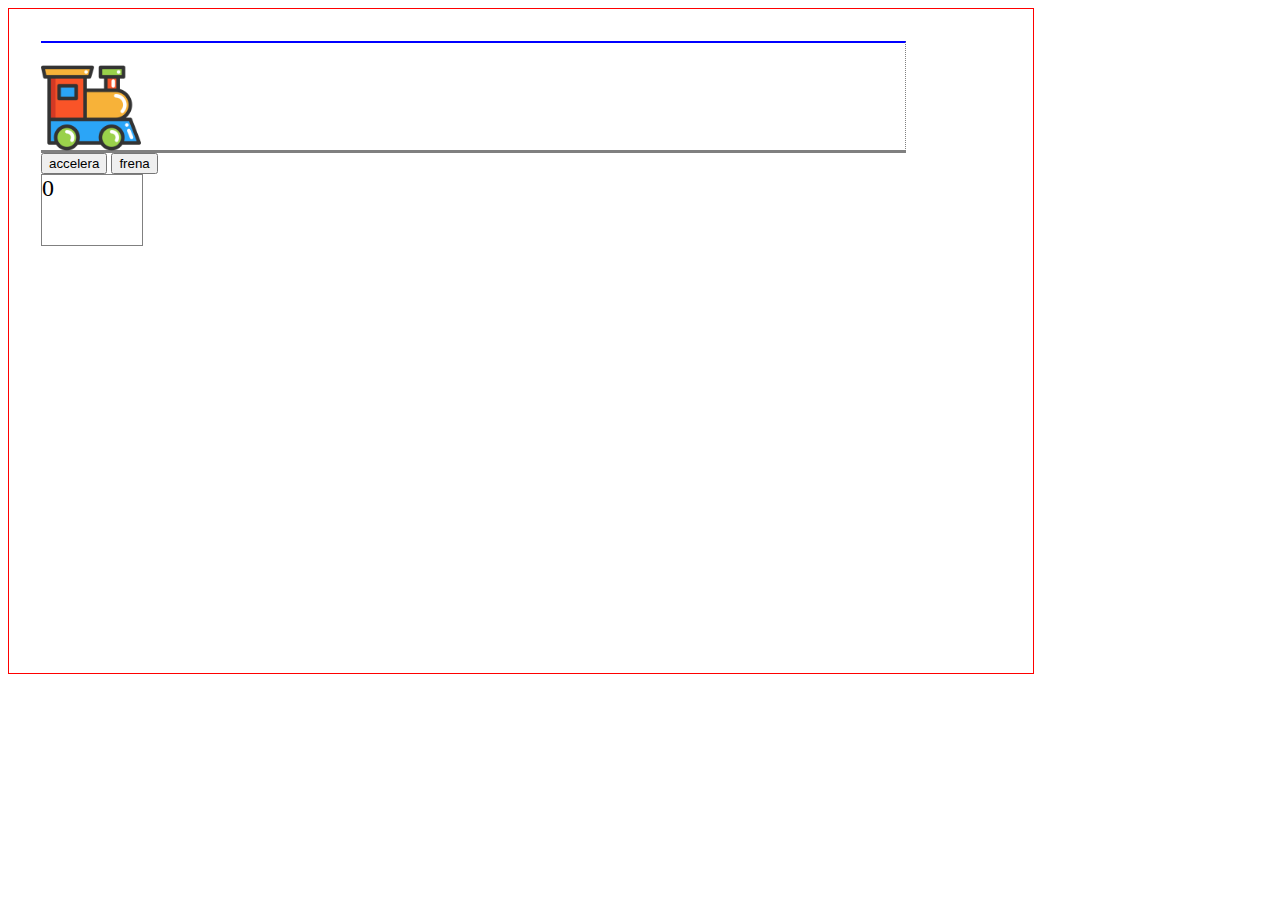
<file: JavaScript/settimana08/index.html>
<html>
<head>
	<title>trenino</title>
	<link rel="stylesheet" type="text/css" href="css/style.css">
</head>
<body>


	<div id="container">

		<div id="binari">

			<img src="img/trenino.png" id="treno" />

		</div>

		<button onclick="accelera()">accelera</button>
		<button onclick="frena()">frena</button>

		<div id="tachimetro">0</div>

	</div>






	<script type="text/javascript" src="js/script.js"></script>
</body>
</html>
</file>
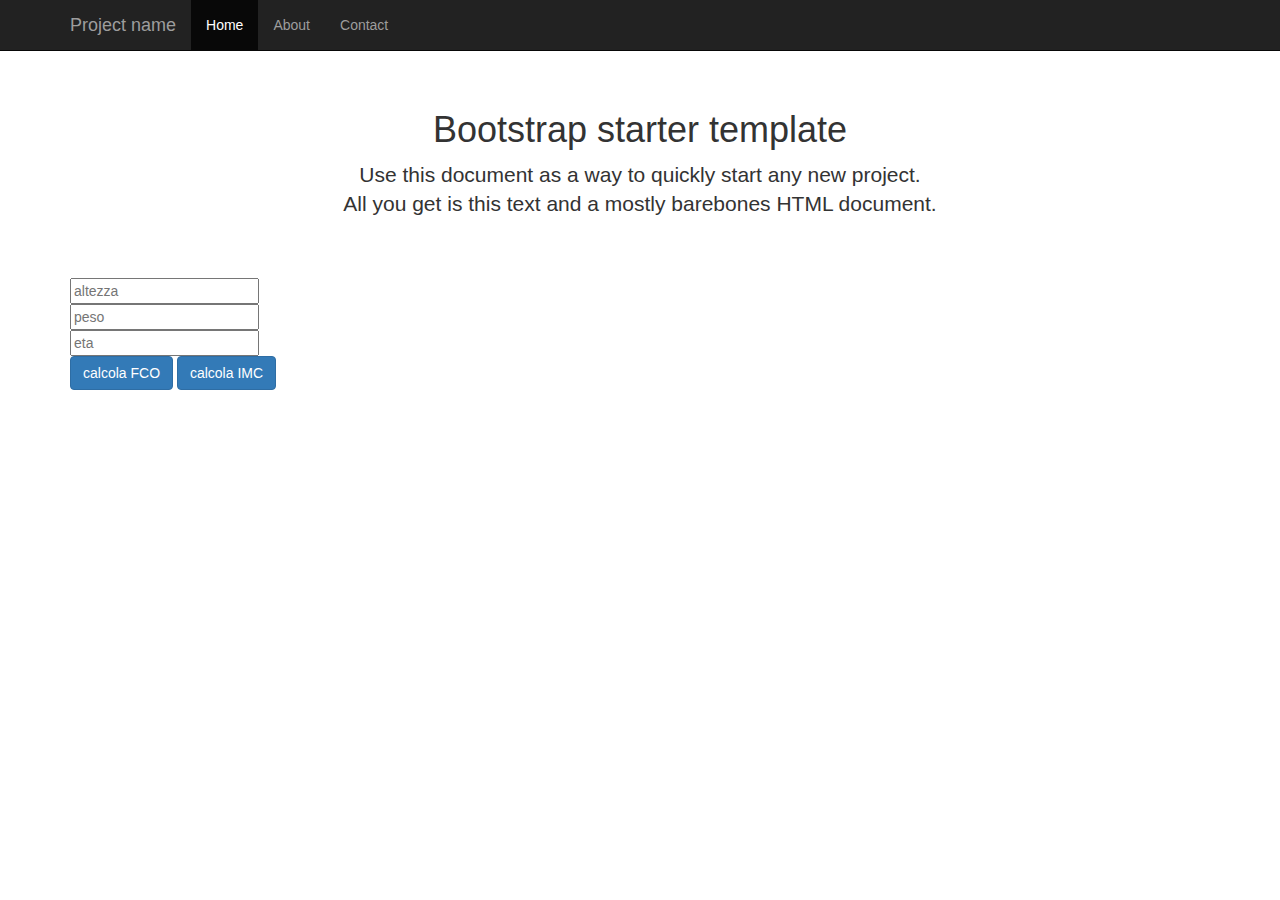
<file: JavaScript/settimana08/salute/index.html>
<!DOCTYPE html>
<html lang="en"><head>
<meta http-equiv="content-type" content="text/html; charset=UTF-8">
    <meta charset="utf-8">
    <meta http-equiv="X-UA-Compatible" content="IE=edge">
    <meta name="viewport" content="width=device-width, initial-scale=1">
    <!-- The above 3 meta tags *must* come first in the head; any other head content must come *after* these tags -->
    <meta name="description" content="">
    <meta name="author" content="">
    <link rel="icon" href="http://getbootstrap.com/favicon.ico">

    <title>Starter Template for Bootstrap</title>

    <!-- Bootstrap core CSS -->
    <link href="assets/bootstrap.css" rel="stylesheet">

    <!-- IE10 viewport hack for Surface/desktop Windows 8 bug -->
    <link href="assets/ie10-viewport-bug-workaround.css" rel="stylesheet">

    <!-- Custom styles for this template -->
    <link href="assets/starter-template.css" rel="stylesheet">

    <!-- Just for debugging purposes. Don't actually copy these 2 lines! -->
    <!--[if lt IE 9]><script src="../../assets/js/ie8-responsive-file-warning.js"></script><![endif]-->
    <script src="assets/ie-emulation-modes-warning.js"></script>

    <!-- HTML5 shim and Respond.js for IE8 support of HTML5 elements and media queries -->
    <!--[if lt IE 9]>
      <script src="https://oss.maxcdn.com/html5shiv/3.7.3/html5shiv.min.js"></script>
      <script src="https://oss.maxcdn.com/respond/1.4.2/respond.min.js"></script>
    <![endif]-->
  </head>

  <body>

    <nav class="navbar navbar-inverse navbar-fixed-top">
      <div class="container">
        <div class="navbar-header">
          <button type="button" class="navbar-toggle collapsed" data-toggle="collapse" data-target="#navbar" aria-expanded="false" aria-controls="navbar">
            <span class="sr-only">Toggle navigation</span>
            <span class="icon-bar"></span>
            <span class="icon-bar"></span>
            <span class="icon-bar"></span>
          </button>
          <a class="navbar-brand" href="#">Project name</a>
        </div>
        <div id="navbar" class="collapse navbar-collapse">
          <ul class="nav navbar-nav">
            <li class="active"><a href="#">Home</a></li>
            <li><a href="#about">About</a></li>
            <li><a href="#contact">Contact</a></li>
          </ul>
        </div><!--/.nav-collapse -->
      </div>
    </nav>

    <div class="container">

      <div class="starter-template">
        <h1>Bootstrap starter template</h1>
        <p class="lead">Use this document as a way to quickly start any new project.<br> All you get is this text and a mostly barebones HTML document.</p>
      </div>

      <input type="number" class="input-item" id="altezza" placeholder="altezza"/><br>
      <input type="number" class="input-item" id="peso" placeholder="peso"/><br>
      <input type="number" class="input-item" id="eta" placeholder="eta"/><br>

      <button class="btn btn-primary" onclick="calcolaFCO()">calcola FCO</button>
      <button class="btn btn-primary" onclick="calcolaIMC()">calcola IMC</button>
      <div id="risultatoFCO">

      </div>
    </div><!-- /.container -->


    <!-- Bootstrap core JavaScript
    ================================================== -->
    <!-- Placed at the end of the document so the pages load faster -->
    <script src="assets/jquery.js"></script>
    <script>window.jQuery || document.write('<script src="../../assets/js/vendor/jquery.min.js"><\/script>')</script>
    <script src="assets/bootstrap.js"></script>
    <!-- IE10 viewport hack for Surface/desktop Windows 8 bug -->
    <script src="assets/ie10-viewport-bug-workaround.js"></script>

    <script type="text/javascript">

      var altezza = $("#altezza").val();
      var peso = $("#peso").val();
      var eta = $("#eta").val();

      function calcolaFCO(){
        //calcolo: Fc max = 208 - 0.7 * età

               var max = 208 - 0.7 * eta;


               var table = '<table class="table">';
               var tr = '<tr><td>'+max * 0.65+' 65%</td></tr>';
                   tr += '<tr><td>'+max * 0.75+' 75%</td></tr>';
                   tr += '<tr><td>'+max * 0.85+' 85%</td></tr>';
                   tr += '<tr><td>'+max * 0.95+' 95%</td></tr>';
               var close = '</table>';
  
               
               console.dir(tr);
               $("#risultatoFCO").html(table + tr + close);




      }

      function calcolaIMC(){
        
        //BMI* = 70 / (1,75)2 = 22,9 kg/m2
        var mt = altezza/100;
        var bmi = peso * (mt * mt);
         $("#risultatoFCO").html(bmi);


      }

        
      </script>

  

</body></html>
</file>
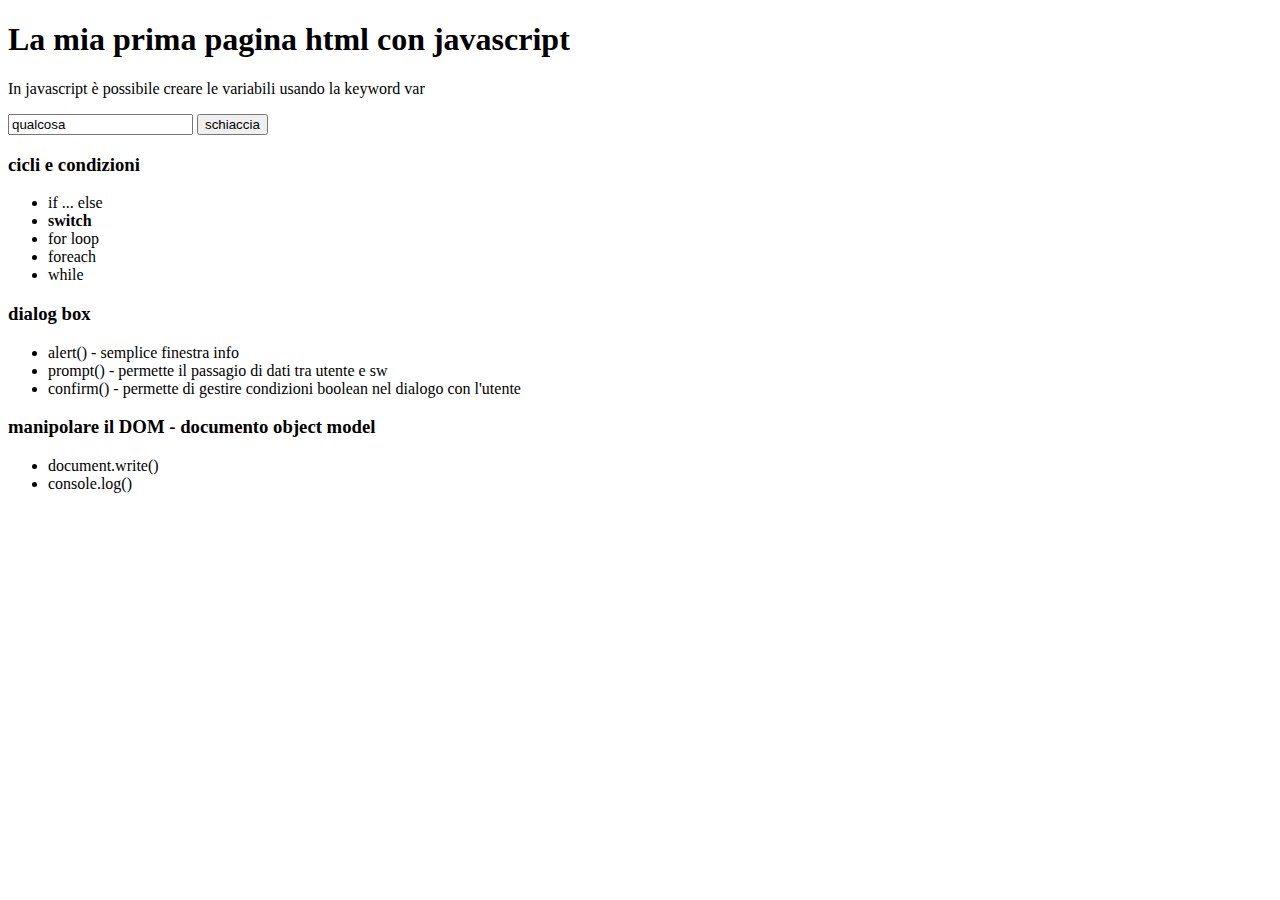
<file: JavaScript/week2/Hello.html>
<!doctype html>
<html lang="it">
<head>
	<meta charset="utf-8"/>
	<title>Corso Javascript</title>

</head>
<body>

	<h1>La  mia prima pagina html con javascript</h1>

	<p>In javascript è possibile creare le variabili usando la keyword var</p>

	<input type="text" id="mioInput" value="qualcosa" />
	<button onclick="primaFunzione()">schiaccia</button>

	<h3>cicli e condizioni</h3>

	<ul id="cicli">
		<li>if ... else</li>
		<li><strong>switch</strong></li>
		<li>for loop</li>
		<li>foreach</li>
		<li>while</li>
	</ul>


	<h3>dialog box</h3>
	<ul>
		<li>alert() - semplice finestra info</li>
		<li>prompt() - permette il passagio di dati tra utente e sw </li>
		<li>confirm() - permette di gestire condizioni boolean nel dialogo con l'utente</li>
	</ul>

	<h3>manipolare il DOM - documento object model</h3>
	<ul>
		<li>document.write()</li>
		<li>console.log()</li>
	</ul>
	<script type="text/javascript" src="javasummer.js"></script>

</body>
</html>
</file>
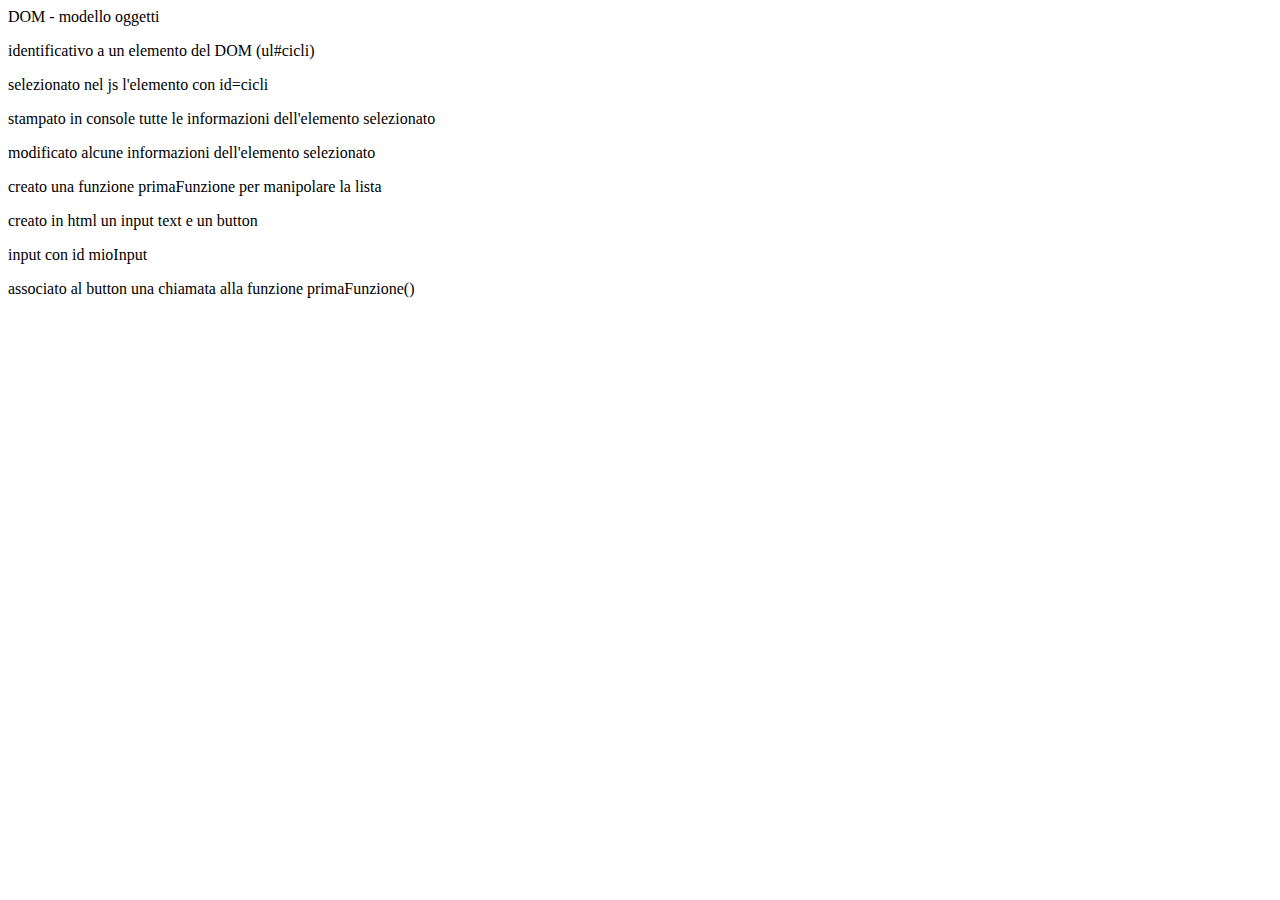
<file: JavaScript/week2/riepilogo.html>
<html>
<head>
	<title></title>
</head>
<body>

<p>DOM - modello oggetti</p>
<p>identificativo a un elemento del DOM (ul#cicli)</p>
<p>selezionato nel js l'elemento con id=cicli</p>

<p>stampato in console tutte le informazioni dell'elemento selezionato</p>

<p>modificato alcune informazioni dell'elemento selezionato</p>

<p>creato una funzione primaFunzione per manipolare la lista</p>

<p>creato in html un input text e un button</p>

<p>input con id mioInput</p>
<p>associato al button una chiamata alla funzione primaFunzione()</p>

</body>
</html>
</file>
<file: JavaScript/settimana08/css/style.css>
#container{

	padding: 2em;
	width: 960px;
	height: 600px;
	border: 1px solid red;
}

#binari {
	height: 100px;
	width: 90%;
	border-bottom: 3px solid gray;
	border-top: 2px solid blue;
	border-right: 1px dotted gray;
	padding-top: 7px; 
}
img#treno{height: 100px; position: relative;top:8px;}
#treno{  }
#tachimetro{ width: 100px;height: 70px;border:1px solid gray; font-size: 1.5em;
}
</file>
<file: JavaScript/settimana08/salute/assets/starter-template.css>
body {
  padding-top: 50px;
}
.starter-template {
  padding: 40px 15px;
  text-align: center;
}
</file>
<file: JavaScript/settimana08/salute/assets/ie10-viewport-bug-workaround.css>
/*!
 * IE10 viewport hack for Surface/desktop Windows 8 bug
 * Copyright 2014-2015 Twitter, Inc.
 * Licensed under MIT (https://github.com/twbs/bootstrap/blob/master/LICENSE)
 */

/*
 * See the Getting Started docs for more information:
 * http://getbootstrap.com/getting-started/#support-ie10-width
 */
@-ms-viewport     { width: device-width; }
@-o-viewport      { width: device-width; }
@viewport         { width: device-width; }
</file>
